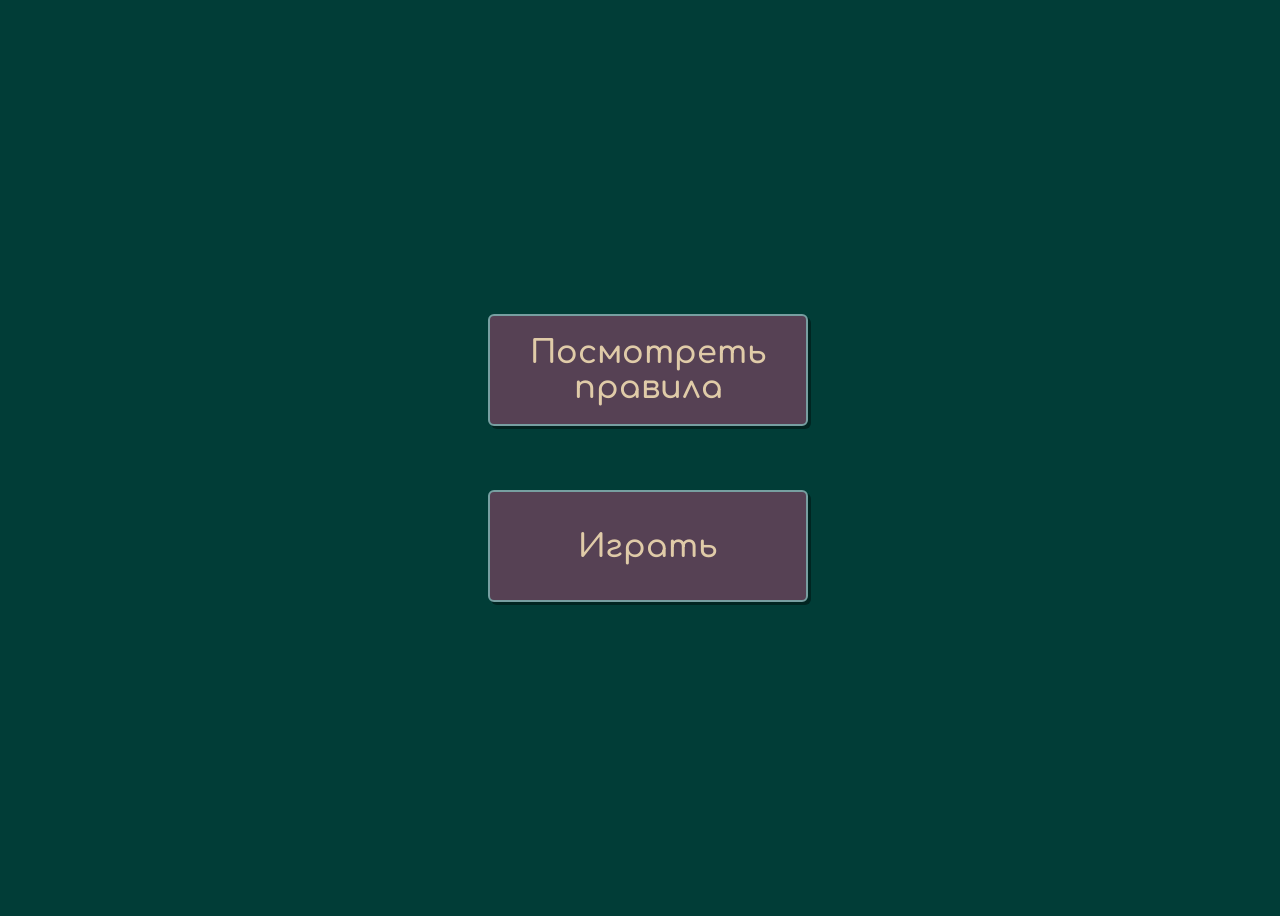
<file: index.html>
<!DOCTYPE html>
<html lang="en">
<head>
    <meta charset="UTF-8">
    <title>Games</title>

    <link rel="stylesheet" href="./css/main.css">
    <link rel="preconnect" href="https://fonts.googleapis.com">
<link rel="preconnect" href="https://fonts.gstatic.com" crossorigin>
<link href="https://fonts.googleapis.com/css2?family=Comfortaa:wght@300;600;700&display=swap" rel="stylesheet">

</head>
<body>

<section class="main">
    <button class="rules_btn btn">Посмотреть правила</button>

    <div class="rules_popup__wrapper hidden">
        <h2>Правила</h2>
        <p class="rules_popup">Всё просто, я загадываю число от 0 до 100, вы предполагаете, четное оно или нет и наживаете на кнопку, а я показываю число и говорю выиграли Вы или нет.</p>
        <button class="rules_popup__close btn">Закрыть</button>
    </div>

    <button class="play btn">Играть</button>

    <div class="game_window hidden">
        <div class="chosen_nmbr__case">
            <p class="chosen_nmbr">Здесь будет ответ</p>

        </div>
        <div class="game_window__btns">
            <button class="submit btn">Четное</button>
            <button class="reject btn">Нечетное</button>

        </div>
        <button class="stop btn">Довольнo</button>

    </div>

    <div class="game_result hidden">
        <div class="game_result__inner">
            <string class="game_total"></string>
            <string class="game_guessed"></string>
            <string class="game_percentage"></string>
        </div>

        <button class="close_results btn">Закрыть</button>
    </div>



</section>

<script src="./js/main.js"></script>
</body>
</html>
</file>
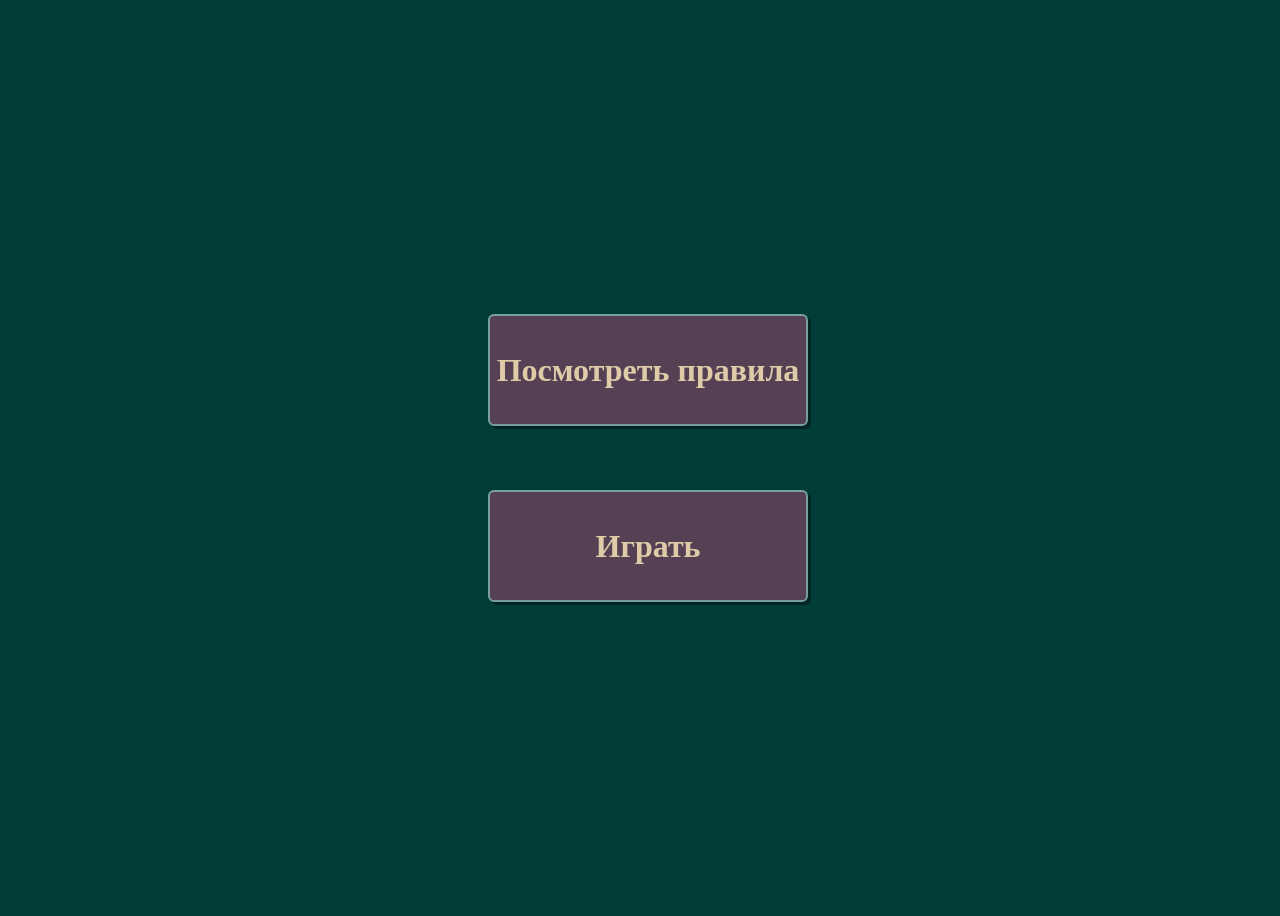
<file: Game.html>
<!DOCTYPE html>
<html lang="en">
<head>
    <meta charset="UTF-8">
    <title>Чётное или нет? Угадай!</title>

    <link rel="stylesheet" href="./css/main.css">
</head>
<body>


<section class="main">
    <button class="rules_btn btn">Посмотреть правила</button>

    <div class="rules_popup__wrapper hidden">
        <p class="rules_popup">Всё просто, я загадываю число от 0 до 100, вы предполагаете, четное оно или нет и наживаете на кнопку, а я показываю число и говорю выиграли Вы или нет.</p>
        <button class="rules_popup__close btn">Закрыть</button>
    </div>

    <button class="play btn">Играть</button>

    <div class="game_window hidden">
        <div class="chosen_nmbr__case">
            <p class="chosen_nmbr">Здесь будет ответ</p>

        </div>
        <div class="game_window__btns">
            <button class="submit btn">Четное</button>
            <button class="reject btn">Нечетное</button>

        </div>
        <button class="stop">Довольно</button>

    </div>




</section>

<script src="./js/main.js"></script>
</body>
</html>
</file>
<file: css/main.css>
:root{
    --main_clr:#564154;
    --main_text_clr:#779FA1;
    --popup_window_clr:#88498F;
    --headers_clr:#FF6542;
    --btn_text_clr:#E0CBA8;
    --bg_clr: #013D37;
}

html{
    margin: 0;
    padding:0;
    box-sizing: border-box;
    overflow: hidden;
    font-family: 'Comfortaa', cursive;
}

body{
    background: var(--bg_clr);
    color: #FFA000;
}

.main{
    display: flex;
    flex-direction: column;
    justify-content: center;
    align-items: center;
    width: 100vw;
    height: 100vh;
}

.btn{
    width: 20rem;
    height: 7rem;
    margin: 2rem;
    border: 2px solid var(--main_text_clr);
    border-radius: 6px;
    background-color: var(--main_clr);
    color: var(--btn_text_clr);
    cursor:pointer;
    font-size: 2rem;
    font-weight: 600;

    box-shadow: 3px 3px rgba(0,0,0,0.4);
    justify-content: center;
    align-items: center;

    font-family: 'Comfortaa', cursive;
    transition: 0.3s ease-in;
}
.btn:hover{
    transform: translateY(-4px);
    box-shadow: 4px 4px rgba(0,0,0,0.5);
    background-color:var(--popup_window_clr);
}
.rules_btn{
    display: flex;
}
.rules_popup__wrapper{
    display: flex;
    align-items: center;
    flex-direction: column;
    background-color:var(--bg_clr);
    padding: 3rem;
    color:var(--header_clr);
    border-radius: 20px;
    font-size: 1.3rem;
    font-weight:700;    

    border: 3px solid var(--main_text_clr);

    width: 35vw;
    height: 46vh;

    position:absolute;
    top: 22vh;
    left:30vw;
    z-index: 5;

    transition: 0.3s ease-in;
    opacity:1;
}

.game_window{
    display:flex;
    flex-direction: column;
    justify-content: space-around;
    align-items: center;

    background-color: var(--bg_clr);
    position:absolute;
    top:0;
    left:0;
    right: 0;
    bottom:0;
    z-index: 5;

    transition: 0.7s ease-in;
}

.chosen_nmbr__case {
    width: 30vw;
    height: 30vh;
    display: block;
    margin-inline:auto;
    margin-block: 2rem 4rem;
    padding: 2rem;

    border-radius: 15px;
    border: 6px solid #009688;

}


.stop{
    displpay:block;
    margin: 0.5rem 1rem;
    padding: 2rem 1rem;
    border-radius: 5px;
    cursor: pointer;

    position:absolute;
    top: 5%;
    right:5%;

    font-family: 'Comfortaa', cursive;
}

.chosen_nmbr{
    font-weight: 600;
    font-size: 2em;
}

.hidden{
   transform:translateX(-100%);
    opacity:0;
    pointer-events: none;
}

.game_result{
    display: flex;
    flex-direction: column;
    align-items: center;
    justify-content: center;
    background-color: var(--bg_clr);
    color: var(--headers_clr);

    font-size: 1.5em;
    font-weight: 600;

    position: absolute;
    top: 0%;
    left: 0%;
    right: 0%;
    bottom: 0%;



    transition: 0.5s ease-in;

    z-index: 35;
}

.game_result>*{
    display:block;
}

.game_result__inner{
    display: flex;
    flex-direction: column;
    justify-content: space-around;
    align-items: center;
    width: 30vw;
    height: 30vh;
    border: 3px solid #303F9F;
    border-radius: 7px;

    background-color: var(--popup_window_clr);
    color: var(--btn_text_clr);

    font-weight:800;
    margin-bottom: 2rem;

    z-index:2;

}
.close_results{
    padding: 2rem 1rem;
    font-size:2rem;
}
</file>
